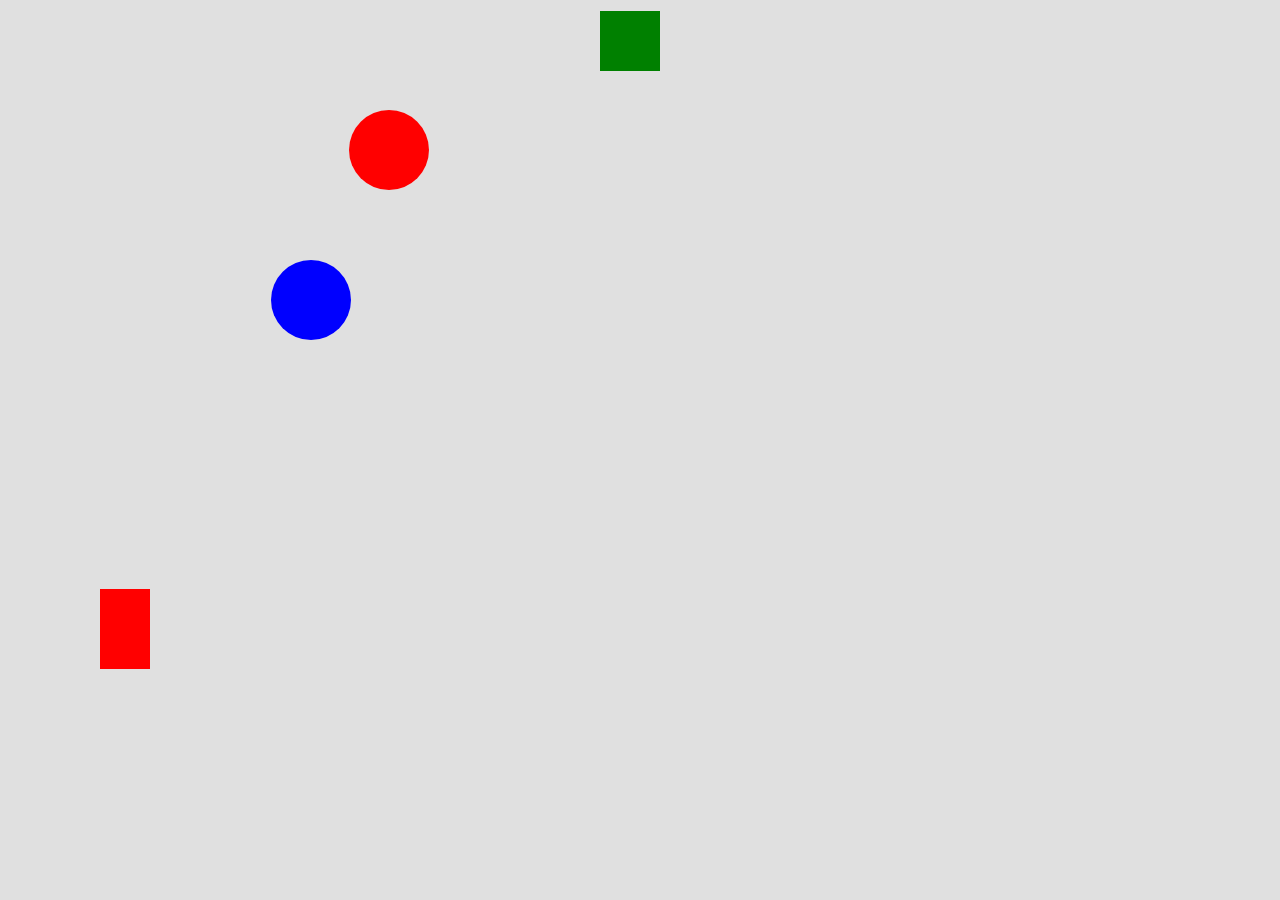
<file: fwks/canvas/index.html>
<!DOCTYPE html>
<html lang="pt-br">
<head>
    <meta charset="UTF-8">
    <meta name="viewport" content="width=device-width, initial-scale=1.0">
    <title>Framework de Formas Geométricas</title>
    <style>
        body { margin: 0; overflow: hidden; }
        canvas { display: block; background-color: #e0e0e0; }
    </style>
</head>
<body>
    <!-- Exemplos de uso -->
    <arco posX="200" posY="150" raio="40" cor="red" mover="direita" comportamento="aumenta" colisao intercao></arco>
    <arco posX="500" posY="300" raio="40" cor="blue" mover="esquerda" comportamento="diminui" colisao></arco>
    <retangulo posX="600" posY="200" largura="60" altura="60" cor="green" mover="acima" colisao teleportavel></retangulo>
    <retangulo posX="100" posY="400" largura="50" altura="80" cor="red" mover="abaixo" colisao></retangulo>

    </body>
    <script src="canvas_v3.js"></script>
</html>
</file>
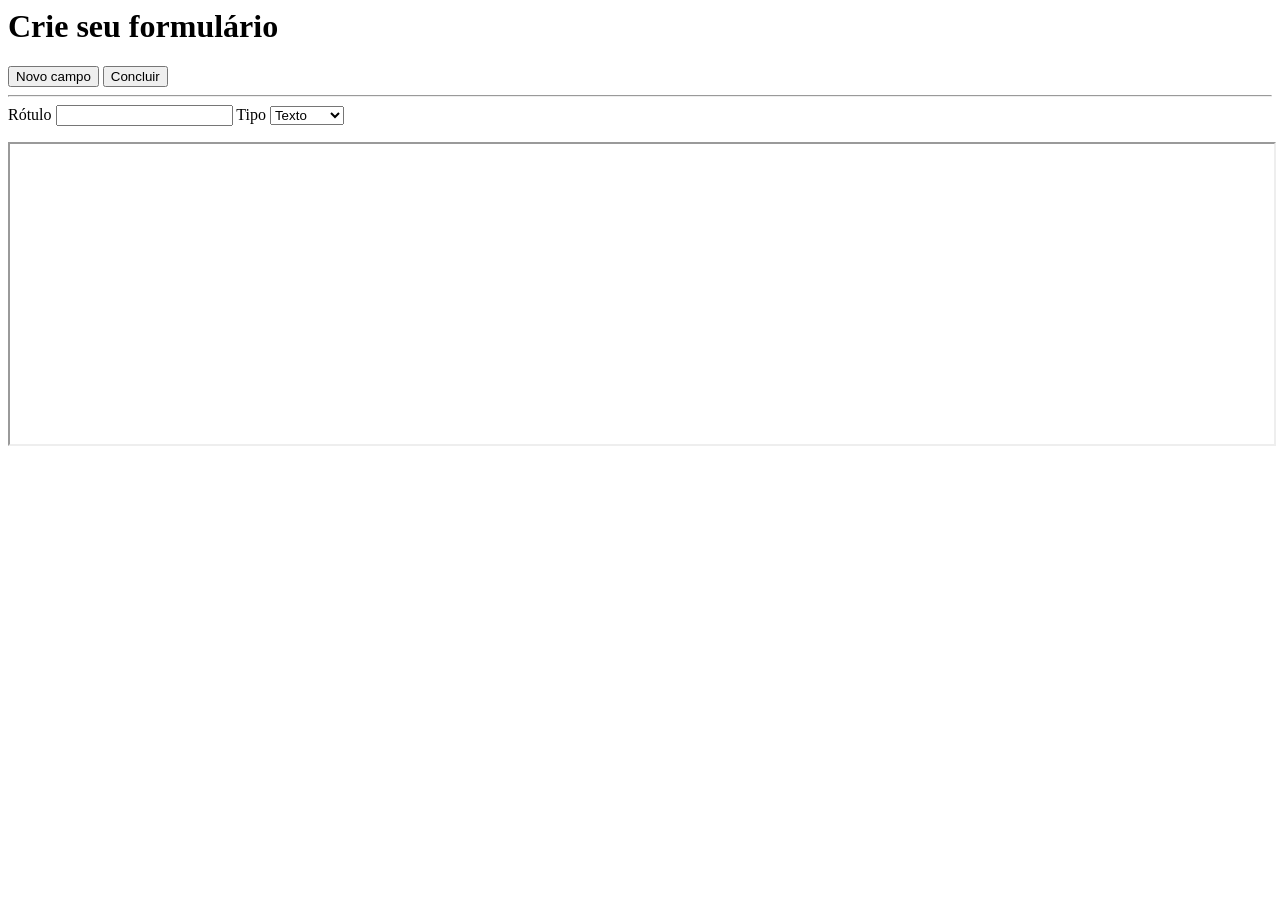
<file: fwks/formulario/index.html>
<html>
<head>
    <meta charset="UTF-8">
    <title>Tabela de Temperaturas</title>
</head>
<body>
<form>
    <h1>Crie seu formulário</h1>
    <button type="button" onclick="novoCampo()">Novo campo</button>
    <button type="button" onclick="visualizarForm()">Concluir</button><hr>
    <label for="rotulo0">Rótulo</label>
    <input type="text" name="rotulo0">
    <label for="tipo0"> Tipo </label>
    <select name="tipo0" onchange="toggleOpcoes(this, 0)">
        <option value="text">Texto</option>
        <option value="number">Número</option>
        <option value="date">Data</option>
        <option value="select">Opções</option>
        <option value="textarea">Textarea</option>
    </select>
    <span id="opcoes-wrap0" style="display:none;">
        <br>Opções (separadas por vírgula): <input type="text" name="opcoes0" placeholder="ex: sim,não,talvez">
    </span>
    <br>
</form>
<script src="script.js"></script>
<iframe id="preview" style="width:100%; height:300px;"></iframe>
</body>
</html>
</file>
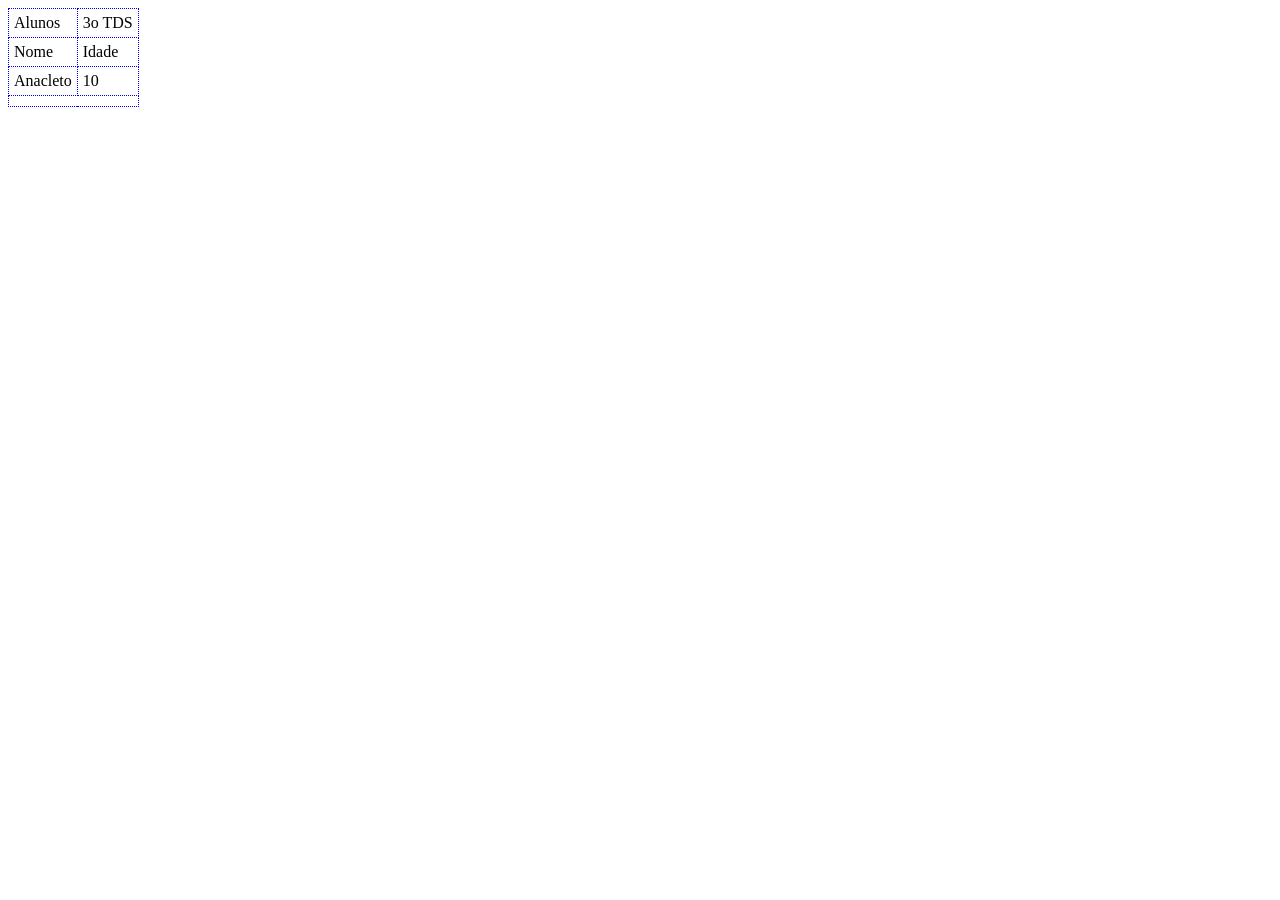
<file: fwks/tabela/tabelaSemFwk.html>
<!DOCTYPE html>
<html>
<head>
    <meta charset="UTF-8">
    <title>Tabela personalizada</title>
    <link rel="stylesheet" href="estiloTabela.css">
</head>
<body>
<tabela linha='4' coluna='2' borda='1px dotted blue'>
    <expand linha='3' coluna='0' tamanho='2' tipo='coluna'> </expand>
    
    <dados>
            Alunos | 3o TDS | Nome | Idade | Anacleto | 10
    </dados>
</tabela>

<script src="fwkTabela_v4.js"></script>
</body>
</html>
</file>
<file: fwks/tabela/estiloTabela.css>
table {
    --cor-borda: black;
    --tipo-borda: solid;
    --tamanho-borda: 1px;
    border-collapse: collapse;
}

td {
    border: var(--tamanho-borda) var(--tipo-borda) var(--cor-borda);
    padding: 5px;
    vertical-align: top;
}

dados {
    display: none;
}
</file>
